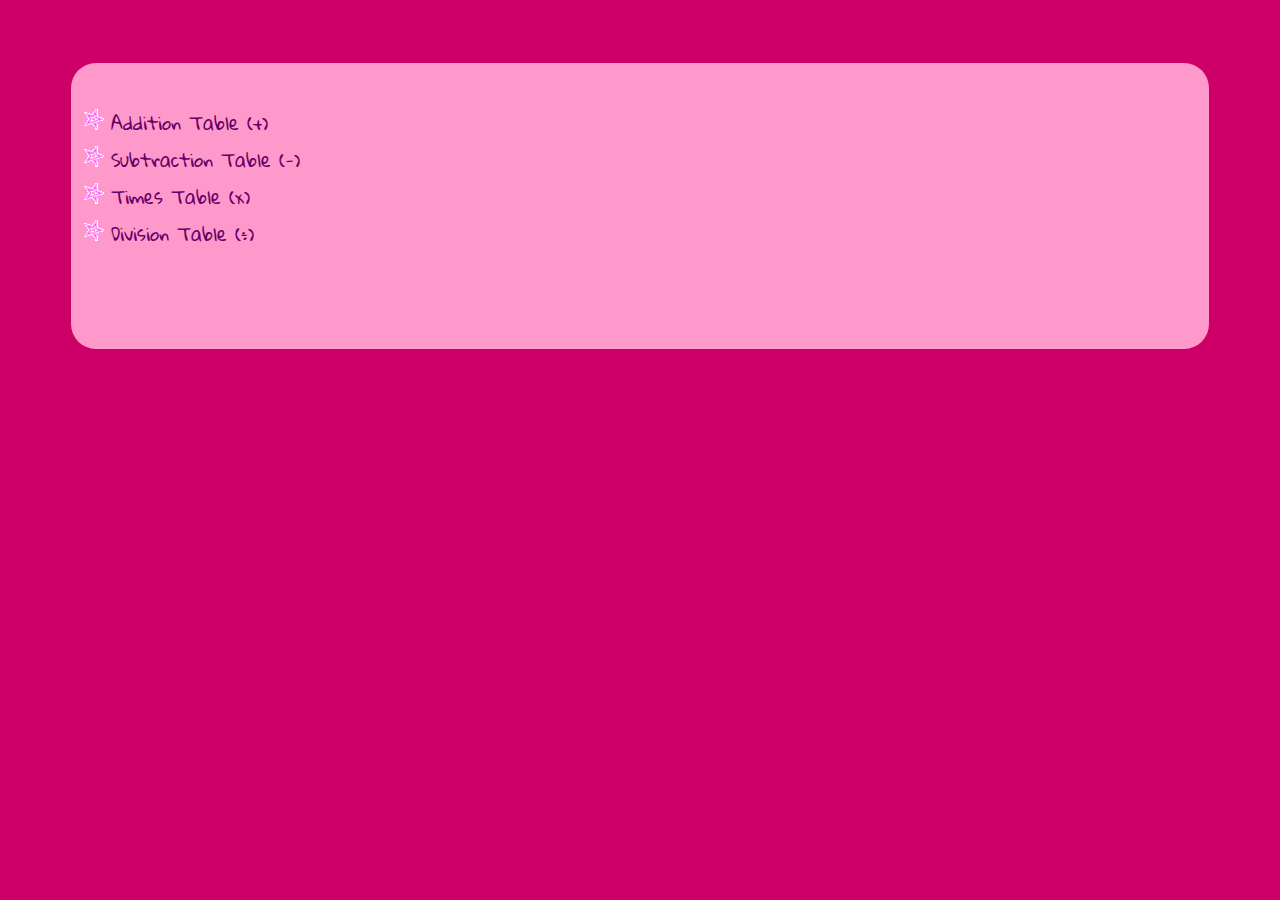
<file: index.html>
<!DOCTYPE html>
<html lang="en">
<head>
    <meta charset="utf-8">
    <title>DK's Math Charts</title>

    <link rel="stylesheet" href="css/style.css" type="text/css" />
    <link href='http://fonts.googleapis.com/css?family=Gloria+Hallelujah' rel='stylesheet' type='text/css'>
</head>
<body>

<div class="all">


<section>


    <ul>
        <li><a href="Addition/index.html" target="_blank">Addition Table (+)</a></li>
        <li><a href="Subtraction/index.html" target="_blank">Subtraction Table (-) </a></li>
        <li><a href="Times/index.html" target="_blank">Times Table (x)</a></li>
        <li><a href="Division/index.html" target="_blank">Division Table (&divide;)</a></li>
    </ul>
</section>

<footer>

</footer>
</div>
</body>
</html>
</file>
<file: css/style.css>
body {
    background-color: #CC0066;
}

.all {
    margin: 5%;
    background-color: #FF99CC;
    text-align: center;
    border-radius: 25px;
}

header {
    font-family: "Gloria Hallelujah", cursive;
    font-size: 2em;
}

.left {
    margin-left: 30%;
    float: left;
}

section {
    text-align: left;
    padding-top: 2%;
}

ul {
    font-family: "Gloria Hallelujah", cursive;
    font-size: 1.1em;
    list-style-image: url('../images/star2.gif');
}

img {
    height: auto;
    width: 100px;
}

footer {
    padding: 5% 0% 2% 0%;
    clear: both;
    float: bottom;
}

/* unvisited link */
a:link {
    color: #660066;
    text-decoration: none;
}

/* visited link */
a:visited {
    color: #660066;
    text-decoration: none;
}

/* mouse over link */
a:hover {
    background-color: #660066;
    color: #FF99CC;
    text-decoration: none;
    padding: 0 1% 0 1%;
    border-radius: 5px;
}

/* selected link */
a:active {
    background-color: #CC0066;
    color: #FF99CC;
    text-decoration: none;
    padding: 0 1% 0 1%;
    border-radius: 5px;
}
</file>
